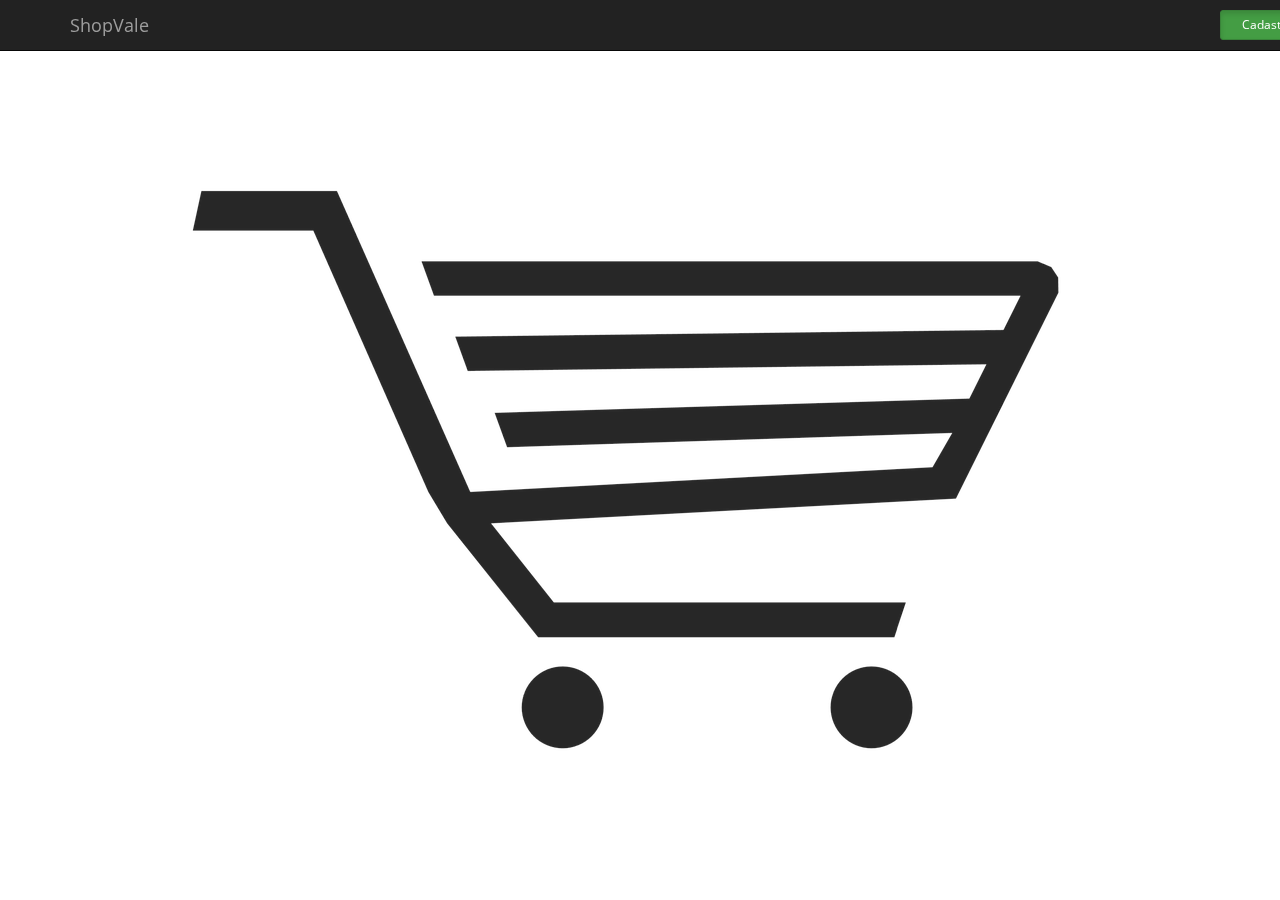
<file: index.html>
<!DOCTYPE html>
<html class="home-bg">
    <head>
        <title>Shop Vale</title>
        <meta http-equiv="Content-Type" content="text/html;charset=utf-8" />


        <link href='http://fonts.googleapis.com/css?family=Open+Sans' rel='stylesheet' type='text/css'>
        <script type="text/javascript" src="http://code.jquery.com/jquery-1.8.3.min.js"></script>       
        <link rel="stylesheet" href="https://maxcdn.bootstrapcdn.com/bootstrap/3.3.5/css/bootstrap.min.css">
        <script src="https://maxcdn.bootstrapcdn.com/bootstrap/3.3.5/js/bootstrap.min.js"></script>
        <link rel="stylesheet" href="style.css" />
        <script type="text/javascript" src="functions.js"></script>

    </head>

    <body>
        <style>
            .mesmo-tamanho {
                width: 15%;
                white-space: normal;
            }
        </style>

        <div class="navbar navbar-inverse navbar-fixed-top" role="navigation">
            <div class="container">
                <div class="navbar-header">
                    <button type="button" class="navbar-toggle" data-toggle="collapse" data-target=".navbar-collapse">
                        <span class="sr-only">Toggle navigation</span>
                        <span class="icon-bar"></span>
                        <span class="icon-bar"></span>
                        <span class="icon-bar"></span>
                    </button>
                    <a class="navbar-brand" href="index.html">ShopVale</a>


                </div>
                <div class="navbar-collapse collapse">
                    <div class="row" style="padding-top: 10px;">

                        <a style="margin-right:-170px;" class="btn btn-sm btn-success active navbar-right offset mesmo-tamanho" role="button" href="cadastro.html">Cadastrar Mercadorias</a>
                        <a style="margin-right:-370px;" class="btn btn-sm btn-success active navbar-right offset mesmo-tamanho" role="button" href="tabela.html" >Consultar</a>
                    </div>
                </div>

            </div>
        </div>





        <!--Tabla con la lista de datos
        <div class="container">
            <table id="tblList" class="table table-bordered"></table>
        </div>-->


    </body>
</html>
</file>
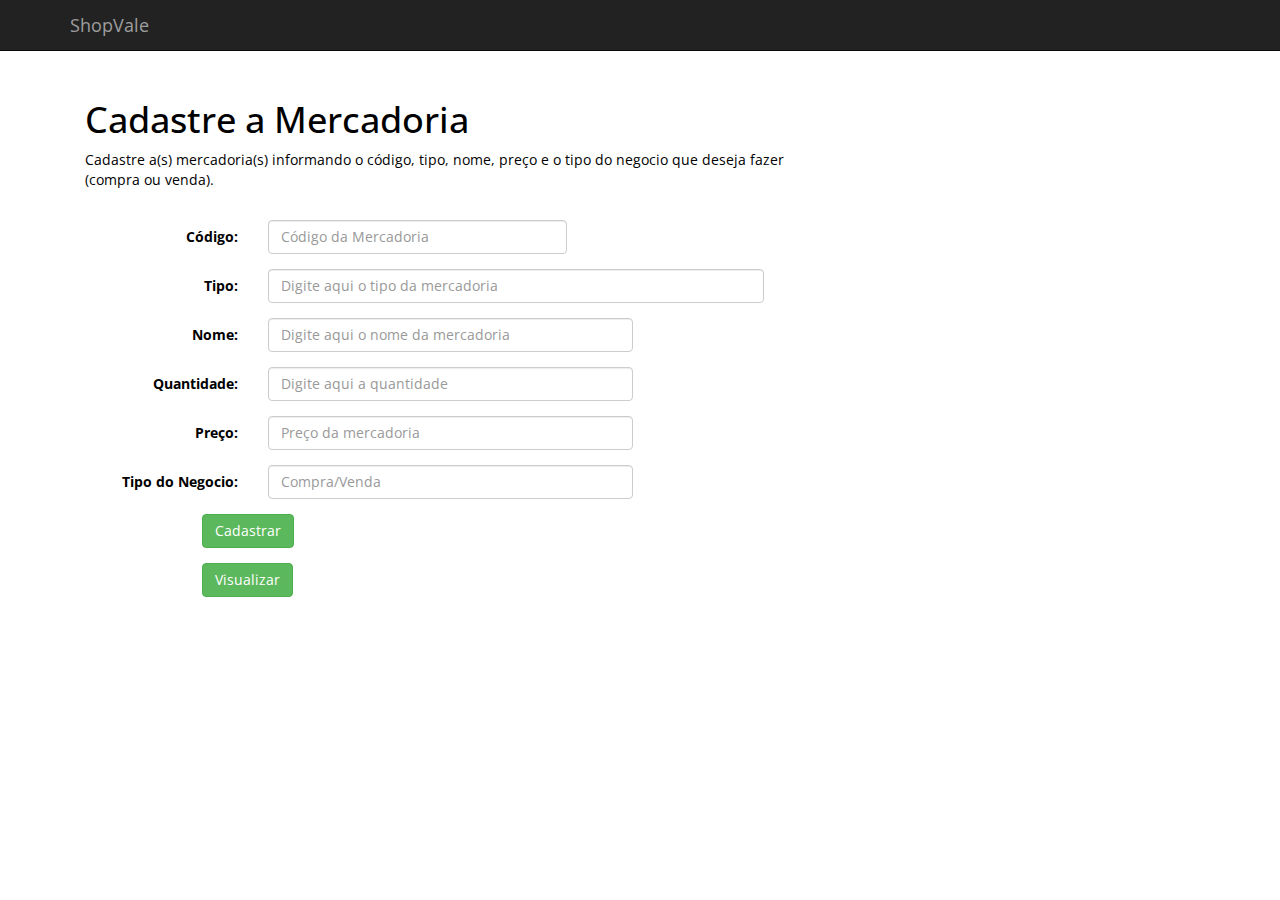
<file: cadastro.html>
<!DOCTYPE html>
<!--
To change this license header, choose License Headers in Project Properties.
To change this template file, choose Tools | Templates
and open the template in the editor.
-->
<html>
    <head>
        <title>Cadastro de Mercadorias</title>
        <meta charset="UTF-8">
        <meta name="viewport" content="width=device-width, initial-scale=1.0">


        <link href='http://fonts.googleapis.com/css?family=Open+Sans' rel='stylesheet' type='text/css'>
        <script type="text/javascript" src="http://code.jquery.com/jquery-1.8.3.min.js"></script>       
        <link rel="stylesheet" href="https://maxcdn.bootstrapcdn.com/bootstrap/3.3.5/css/bootstrap.min.css">
        <script src="https://maxcdn.bootstrapcdn.com/bootstrap/3.3.5/js/bootstrap.min.js"></script>
        <link rel="stylesheet" href="style.css" />
        <script type="text/javascript" src="functions.js"></script>
    </head>
    <body>
        <div class="navbar navbar-inverse navbar-fixed-top" role="navigation">
            <div class="container">
                <div class="navbar-header">
                    <button type="button" class="navbar-toggle" data-toggle="collapse" data-target=".navbar-collapse">
                        <span class="sr-only">Toggle navigation</span>
                        <span class="icon-bar"></span>
                        <span class="icon-bar"></span>
                        <span class="icon-bar"></span>
                    </button>
                    <a class="navbar-brand" href="index.html">ShopVale</a>
                </div>

                <div class="navbar-collapse collapse">
                    <div class="row" style="padding-top: 10px;">
                        <a style="margin-right:-370px;" class="btn btn-sm btn-success active navbar-right offset mesmo-tamanho" role="button" href="tabela.html" >Consultar</a>
                    </div>
                </div>
            </div>
        </div>
        <div>
            <div class="container" style="padding-top: 80px;">
                <div class="row">
                    <div class="container">
                        <div class="col-md-8">
                            <h1>Cadastre a Mercadoria</h1>
                            <p>Cadastre a(s) mercadoria(s) informando o código, tipo, nome, preço e o tipo do negocio que deseja fazer (compra ou venda).</p>
                            <br/>
                            <form id="frmTrade" class="form-horizontal">
                                <div class="form-group">
                                    <div class="form-group">
                                        <label for="Codigo" class="col-sm-3 control-label">Código:</label>
                                        <div class="col-sm-5">
                                            <input type="number" class="form-control" id="Codigo" name="codigo"
                                                   placeholder="Código da Mercadoria" />
                                        </div>
                                    </div>
                                    <div class="form-group">
                                        <label for="Tipo" class="col-sm-3 control-label">Tipo:</label>
                                        <div class="col-sm-8">
                                            <input type="text" class="form-control" id="Tipo" name="tipo"
                                                   placeholder="Digite aqui o tipo da mercadoria" />
                                        </div>
                                    </div>
                                    <div class="form-group">
                                        <label for="Nome" class="col-sm-3 control-label">Nome:</label>
                                        <div class="col-sm-6">
                                            <input type="text" class="form-control" id="Nome" name="nome"
                                                   placeholder="Digite aqui o nome da mercadoria" />
                                        </div>
                                    </div>
                                    <div class="form-group">
                                        <label for="Quantidade" class="col-sm-3 control-label">Quantidade:</label>
                                        <div class="col-sm-6">
                                            <input type="number" class="form-control" id="Quantidade" name="quantidade"
                                                   placeholder="Digite aqui a quantidade" />
                                        </div>
                                    </div>
                                    <div class="form-group">
                                        <label for="Preco" class="col-sm-3 control-label">Preço:</label>
                                        <div class="col-sm-6">
                                            <input type="number" class="form-control" id="Preco" name="preco"
                                                   placeholder="Preço da mercadoria" />
                                        </div>
                                    </div>
                                    <div class="form-group">
                                        <label for="Negocio" class="col-sm-3 control-label">Tipo do Negocio:</label>
                                        <div class="col-sm-6">
                                            <input type="text" class="form-control" id="Negocio" name="negocio"
                                                   placeholder="Compra/Venda" />
                                        </div>
                                    </div>     
                                    <div class="form-group">
                                        <div class="col-lg-offset-2 col-sm-4">
                                            <button  type="submit" value="Cadastrar" id="btnSave" class="btn btn-success">Cadastrar</button>
                                        </div>
                                    </div>
                                    <div class="form-group">
                                        <div class="col-lg-offset-2 col-sm-4">
                                            <button  type="button" value="Visualizar" id="btnView" class="btn btn-success">Visualizar</button>
                                        </div>
                                    </div>
                                    <div class="container">
                                        <table id="tblList" class="table table-sm" hidden></table>
                                    </div>
                                </div>
                            </form>
                        </div>
                    </div>
                </div>
            </div>
        </div>
    </body>
</html>
</file>
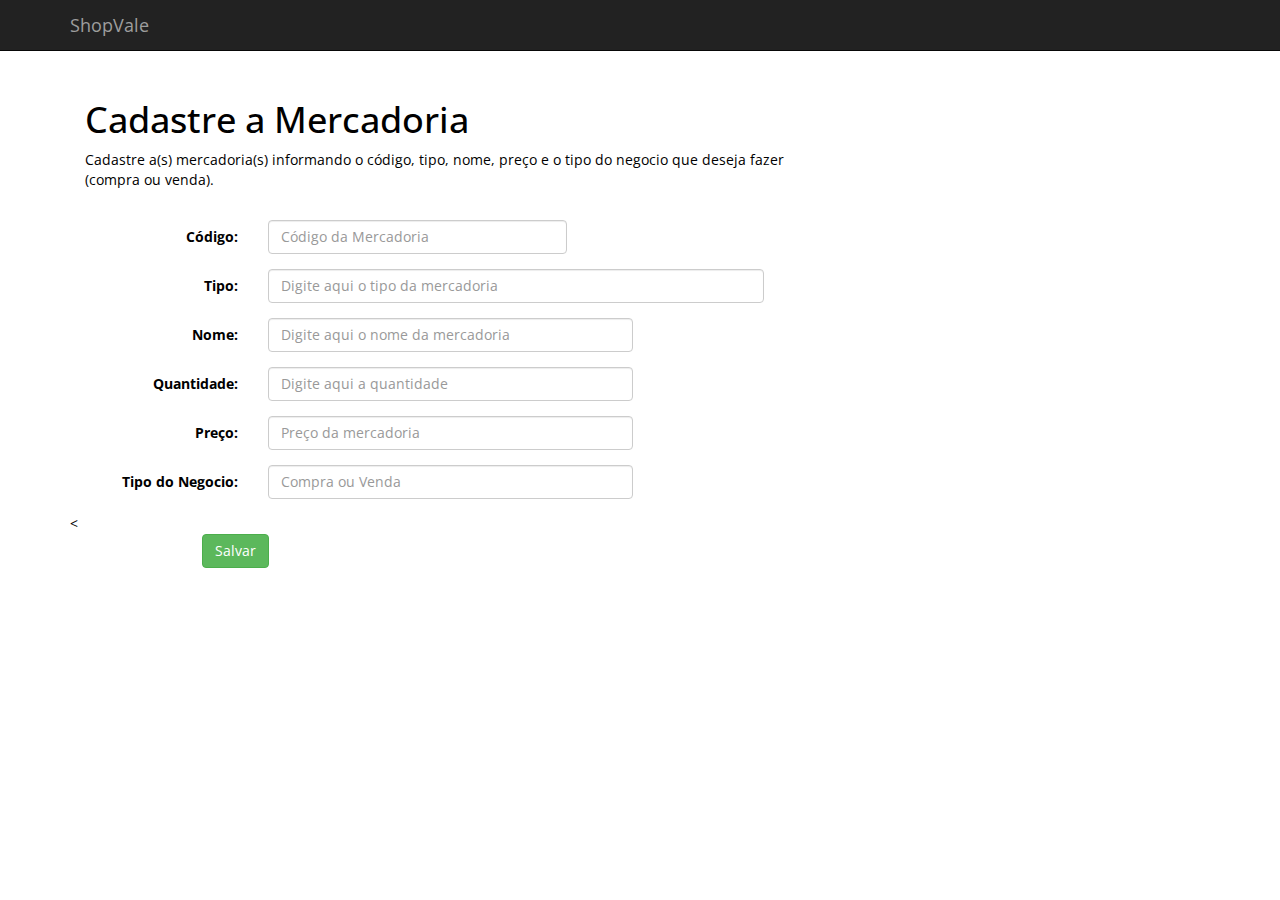
<file: editar.html>
<!DOCTYPE html>
<!--
To change this license header, choose License Headers in Project Properties.
To change this template file, choose Tools | Templates
and open the template in the editor.
-->
<html>
    <head>
        <title>Cadastro de Mercadorias</title>
        <meta charset="UTF-8">
        <meta name="viewport" content="width=device-width, initial-scale=1.0">
        
        <!-- Fontes do google-->
        <link href='http://fonts.googleapis.com/css?family=Open+Sans' rel='stylesheet' type='text/css'>

        <!-- Bootstrap-->
        <script type="text/javascript" src="http://code.jquery.com/jquery-1.8.3.min.js"></script>       
        <link rel="stylesheet" href="https://maxcdn.bootstrapcdn.com/bootstrap/3.3.5/css/bootstrap.min.css">
        <script src="https://maxcdn.bootstrapcdn.com/bootstrap/3.3.5/js/bootstrap.min.js"></script>

        <!-- CSS-->
        <link rel="stylesheet" href="style.css" />

        <!-- Javascript -->
        <script type="text/javascript" src="functions.js"></script>
    </head>
    <body>
        <div class="navbar navbar-inverse navbar-fixed-top" role="navigation">
   <div class="container">
      <div class="navbar-header">
         <button type="button" class="navbar-toggle" data-toggle="collapse" data-target=".navbar-collapse">
            <span class="sr-only">Toggle navigation</span>
            <span class="icon-bar"></span>
            <span class="icon-bar"></span>
            <span class="icon-bar"></span>
        </button>
       <a class="navbar-brand" href="index.html">ShopVale</a>
     </div>
     <div class="navbar-collapse collapse">
        <div class="row" style="padding-top: 10px;">
           
            </div>
        </div>
    </div>
</div>
        <div>
            
    	<div class="container" style="padding-top: 80px;">
        <div class="row">
            <div class="container">
                <div class="col-md-8">
                    <h1>Cadastre a Mercadoria</h1>
                    <p>Cadastre a(s) mercadoria(s) informando o código, tipo, nome, preço e o tipo do negocio que deseja fazer (compra ou venda).</p>
                    <br />
                    
                    
                    <form id="frmTrade" class="form-horizontal">
                    <div class="form-group">
                        <div class="form-group">
                            <label for="Codigo" class="col-sm-3 control-label">Código:</label>
                            <div class="col-sm-5">
                                <input type="number" class="form-control" id="Codigo" name="codigo"
                                    placeholder="Código da Mercadoria" />
                            </div>
                        </div>
                        
                        <div class="form-group">
                            <label for="Tipo" class="col-sm-3 control-label">Tipo:</label>
                            <div class="col-sm-8">
                                <input type="text" class="form-control" id="Tipo" name="tipo"
                                    placeholder="Digite aqui o tipo da mercadoria" />
                            </div>
                        </div>
                        
                        <div class="form-group">
                            <label for="Nome" class="col-sm-3 control-label">Nome:</label>
                            <div class="col-sm-6">
                                <input type="text" class="form-control" id="Nome" name="nome"
                                    placeholder="Digite aqui o nome da mercadoria" />
                            </div>
                        </div>
                        
                        <div class="form-group">
                            <label for="Quantidade" class="col-sm-3 control-label">Quantidade:</label>
                            <div class="col-sm-6">
                                <input type="number" class="form-control" id="Quantidade" name="quantidade"
                                    placeholder="Digite aqui a quantidade" />
                            </div>
                        </div>
                        
                        <div class="form-group">
                            <label for="Preco" class="col-sm-3 control-label">Preço:</label>
                            <div class="col-sm-6">
                                <input type="number" class="form-control" id="Preco" name="Preco"
                                    placeholder="Preço da mercadoria" />
                            </div>
                        </div>
                        
                        <div class="form-group">
                            <label for="Negocio" class="col-sm-3 control-label">Tipo do Negocio:</label>
                            <div class="col-sm-6">
                                <input type="text" class="form-control" id="Negocio" name="nogocio"
                                    placeholder="Compra ou Venda" />
                            </div>
                        </div>     
                        
                       
                        
                    
                        
                         <<div class="form-group">
                        <div class="col-lg-offset-2 col-sm-4">
                        <input  type="submit" value="Salvar" id="btnSave" class="btn btn-success"  />
                        </div>
                        </div>

                 

                    </form>
                </div>
            </div>
        </div>
    </div>
            
        </div>
    </body>
</html>
</file>
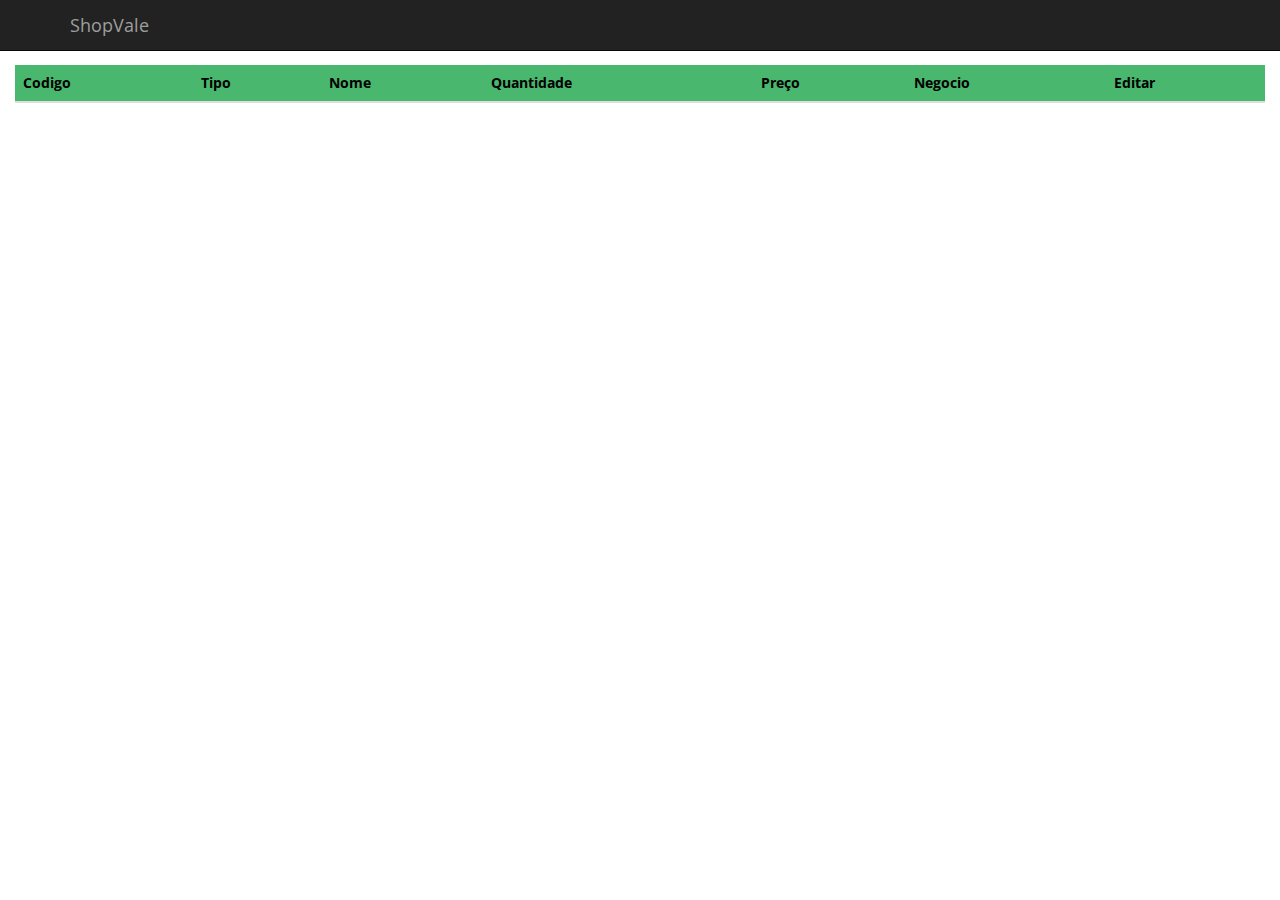
<file: tabela.html>
<!DOCTYPE html>
<!--
To change this license header, choose License Headers in Project Properties.
To change this template file, choose Tools | Templates
and open the template in the editor.
-->
<html>
    <head>
        <title>Mercadorias Cadastradas</title>
        <meta charset="UTF-8">
        <meta name="viewport" content="width=device-width, initial-scale=1.0">
        
        <link href='http://fonts.googleapis.com/css?family=Open+Sans' rel='stylesheet' type='text/css'>
        <script type="text/javascript" src="http://code.jquery.com/jquery-1.8.3.min.js"></script>       
        <link rel="stylesheet" href="https://maxcdn.bootstrapcdn.com/bootstrap/3.3.5/css/bootstrap.min.css">
        <script src="https://maxcdn.bootstrapcdn.com/bootstrap/3.3.5/js/bootstrap.min.js"></script>
        <link rel="stylesheet" href="style.css" />
        <script type="text/javascript" src="functions.js"></script>
        
        
    </head>
    <body>
        
        <div class="navbar navbar-inverse navbar-fixed-top" role="navigation">
            <div class="container">
                <div class="navbar-header">
                    <button type="button" class="navbar-toggle" data-toggle="collapse" data-target=".navbar-collapse">
                        <span class="sr-only">Toggle navigation</span>
                        <span class="icon-bar"></span>
                        <span class="icon-bar"></span>
                        <span class="icon-bar"></span>
                    </button>
                    <a class="navbar-brand" href="index.html">ShopVale</a>


                </div>
                <div class="navbar-collapse collapse">
                    <div class="row" style="padding-top: 10px;">

                        <a style="margin-right:-365px;" class="btn btn-sm btn-success active navbar-right offset mesmo-tamanho" role="button" href="cadastro.html">Cadastrar Mercadorias</a>
                        
                    </div>
                </div>

            </div>
        </div>
  
        
        <div class="panel-body" style="margin-top:50px ">
                <table id="tblList" class="table">
                </table>
        </div>     
        </div>


        
    </body>
</html>
</file>
<file: style.css>
/*Importar fuentes externas*/
@import url(http://fonts.googleapis.com/css?family=Open+Sans|Montserrat);

/*Estilizar o HTML*/
*{
    font-family: 'Open Sans', sans-serif !important;    
    color: #000000;
}
/* Posicionando a foto do index.html*/
.home-bg {
    background-image: url('carrinho.png');
    background-repeat: no-repeat;
    background-attachment: fixed;
    background-position: center; 
}

/* Estilizando a tabela*/
#tblList thead{
    background:#49B86E;
    color: #FFF;
}

.table{
     
    width: 100%;
    margin: auto; 
    
    
}
</file>
